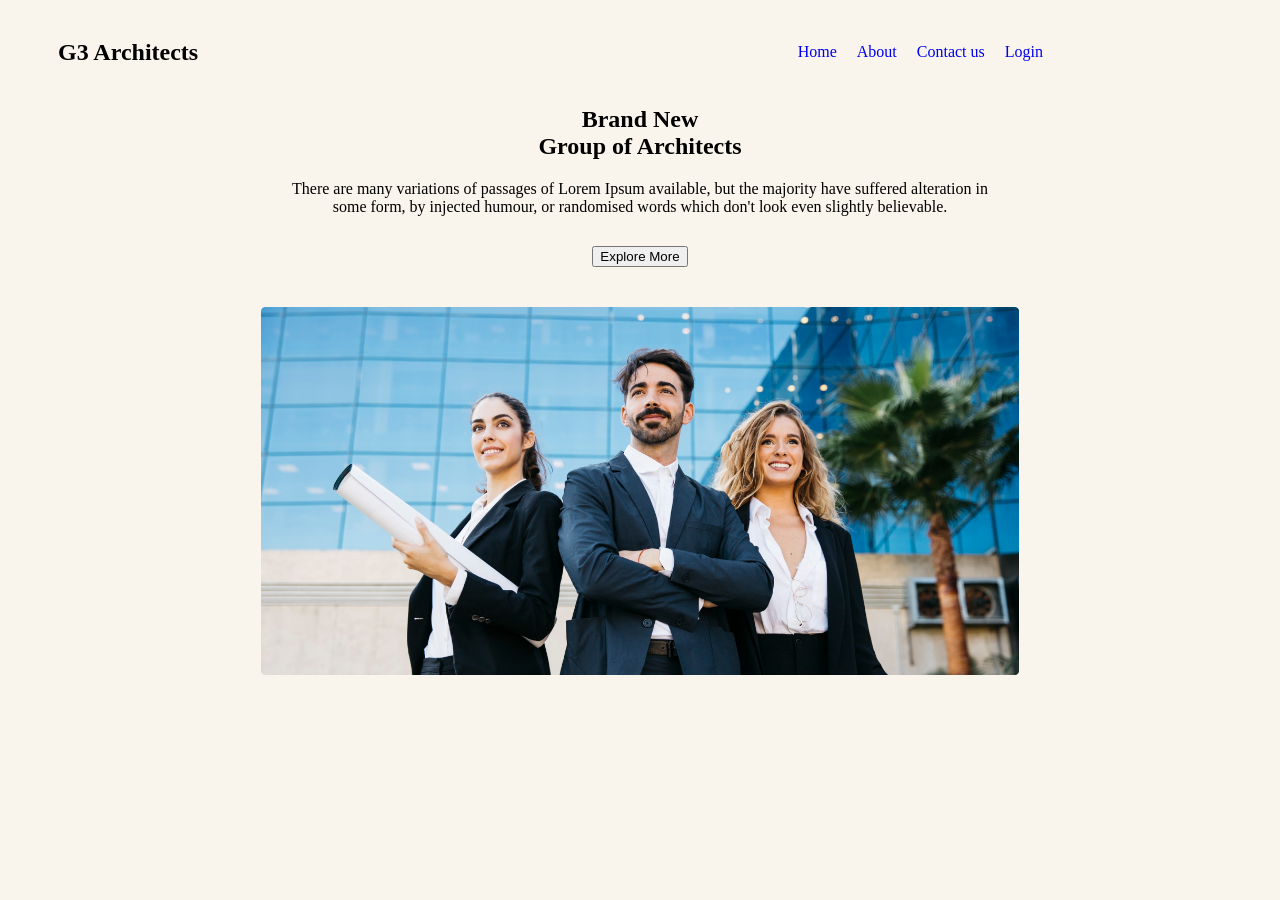
<file: index.html>
<!DOCTYPE html>
<html lang="en">
<head>
    <meta charset="UTF-8">
    <meta name="viewport" content="width=device-width, initial-scale=1.0">
    <link rel="stylesheet" href="styles/style.css">
    <title>Document</title>
</head>
<body>
    <header>
        <nav class = first-nav>
            <h2>G3 Architects</h2>
            <ul class="nav-ul">
                <li><a href="#">Home</a></li>
                <li><a href="#">About</a></li>
                <li><a href="#">Contact us</a></li>
                <li><a href="#">Login</a></li>
            </ul>



        </nav>
        <!--========nav bar with logo and links to other pages--------=======-->
        <section>
            <div class="second">
                <h2>Brand New <br>
Group of Architects</h2>
<p>There are many variations of passages of Lorem Ipsum available, but the majority have suffered alteration in<br>some form, by injected humour, or randomised words which don't look even slightly believable.</p>
<button class="btn">Explore More</button>
            </div>
            <div class="image">
            <img src="../assets/banner.png">
            </div>


        </section>


    </header>
    <main>



    </main>
    <footer>



    </footer>
</body>
</html>
</file>
<file: styles/style.css>
@import url('https://fonts.googleapis.com/css2?family=Work+Sans:ital,wght@0,100..900;1,100..900&display=swap');

.work-sans> {
  font-family: "Work Sans", sans-serif;
  font-optical-sizing: auto;
  font-weight: 400;
  font-style: normal;
}

body {
    background-color: #FAF5EC;
}

.first-nav{

    display:flex;
    justify-content:space-between;
    align-items:center;
   margin: 19px 229px 0 0; 
}

.first-nav h2 {
    margin-left: 50px;  /* যত বাড়াবে তত ডানে সরবে */
}
nav ul{
  list-style: none;
  display:flex;
  align-items:center;
  /* margin: 63px 0 0 223px; */
  gap: 20px;
  
 
  
}
nav ul li a{
  text-decoration: none;
}

/*new =================================*/

.second{

   
    
    /* align-items:center; */
    /* margin: 0px 0px 0 530px; */
    text-align: center;
    
}

.second h2 {
    margin-bottom: 20px;  /* h2 এর নিচে gap */
}

.second p {
    margin-bottom: 30px;  /* paragraph এর নিচে gap, button এর উপরে gap */
}

.second {
    margin-bottom: 40px;  /* পুরো section এর নিচে gap, image এর উপরে */
}

.image {
    text-align: center;  /* div কে center করতে */
    gap:5px;
}

.image img {
    width: 60%;          /* যত % তত ছোট-বড় হবে */
    height: auto;        /* height automatically adjust হবে */
    display: block;
    margin: 0 auto;      /* image কে মাঝখানে আনতে */
}
</file>
